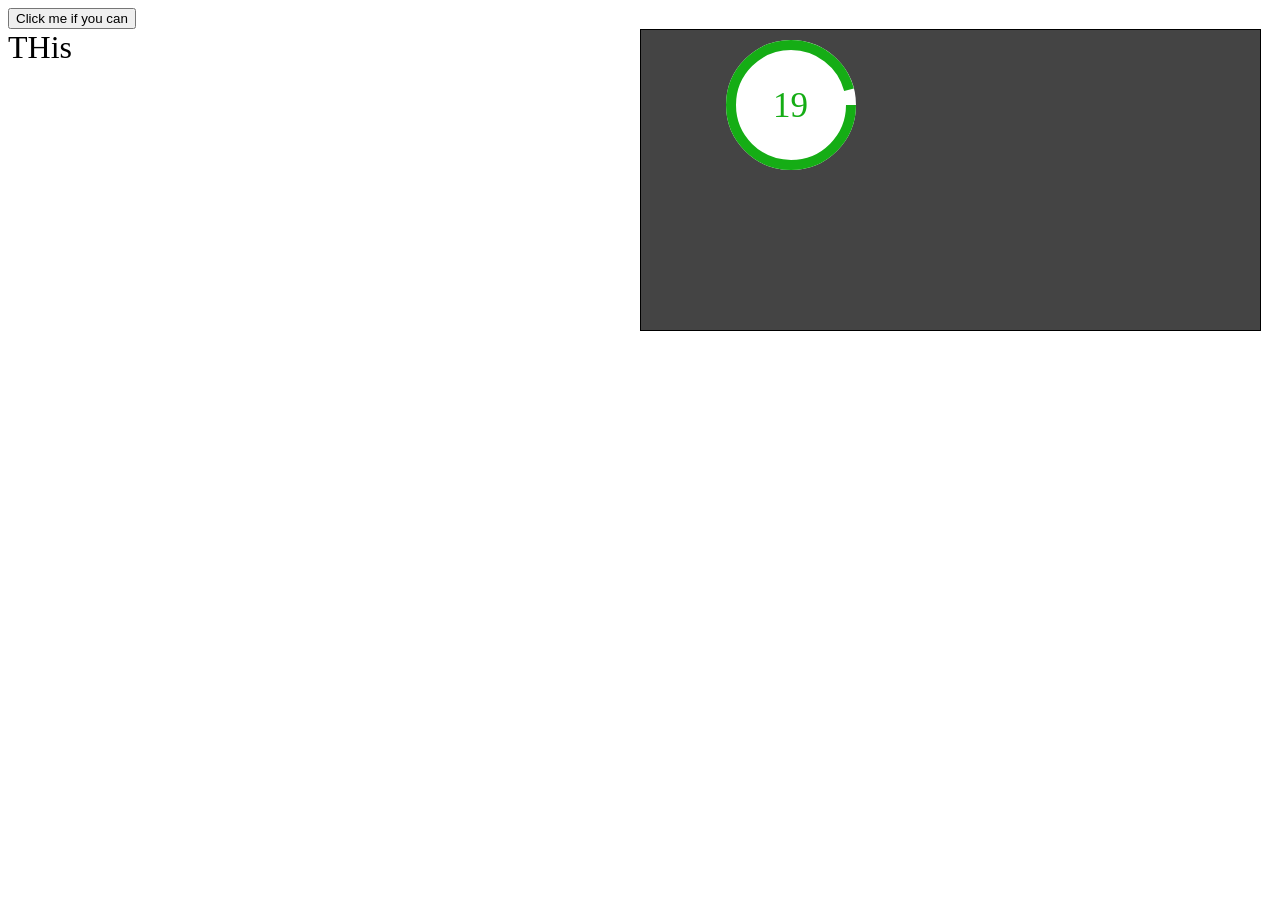
<file: timer/index.html>
<!DOCTYPE html>
<html lang="">

<head>
    <meta charset="utf-8">
    <meta name="viewport" content="width=device-width, initial-scale=1.0">
    <script src="jquery-2.2.3.min.js"></script>
    <script src="main.js"></script>
    <link rel="stylesheet" href="index.css">
    <link rel="stylesheet" href="clock.css">
    <title></title>
</head>

<body>

    <button class="enabled">
        Click me if you can
    </button>

    <div class=parent>
        <div class="changeContent">
            THis
        </div>
        <div class="timerBox">
<!--
            <div class="clockFrame">
                <div class="clock">
                    <div class="middlePoint"></div>
                    <div class="secondHand"> </div>
                </div>
            </div>
-->
            
            <div class="circle">
                <svg>
                    <g>
                        <circle cx="50%" cy="50%" r="60" id="ghostCircle">
                        </circle>
                        <circle cx="50%" cy="50%" r="60" id="mainCircle">
                        </circle>
                        <text x="44%" y="58%" font-family="Verdana" font-size="35px" fill="black" >
<!--
                            <tspan id="minute">01</tspan>
                            <tspan>:</tspan>
-->
                            <tspan id="seconds"></tspan>
                        </text>            
                    </g>             
                </svg>
                
            </div>
        </div>
    </div>
</body>

</html>
</file>
<file: timer/index.css>
.parent{
    position: relative;
    font-size: 2em; 
}

.changeContent{
    width:50%;
    position: relative;
    float: left;
}
.timerBox{
    width: 49%;
    height: 300px;
    display: border-box;
    background: #444;
    border: 1px solid black;
    position: relative;
    float: left;
}

#seconds{
    fill:#15ad15;
}

.circle {
  position: relative;
  width: 200px;
  height: 200px;
}

#mainCircle{
    fill: #fff;
    stroke:#15ad15;
    stroke-width:10;
    stroke-dashoffset:0;
    stroke-dasharray:380;
    transition: all 1s ease;
}
#ghostCircle{
    fill: #fff;
    stroke:#fff;
    stroke-width:10;
}
</file>
<file: timer/clock.css>
.clockFrame {
    position: relative;
    margin: auto;
    width: 200px;
    height: 200px
}

.clock {
    width: 100%;
    height: 100%;
    border:10px solid red;
    position: relative;
    border-radius: 100%;
    background: black;
    box-shadow: inset 0px 0px 30px #777, 0px 2px 18px rgba(0, 0, 0, 0.5), 0px 20px 40px #bbb;
    background: radial-gradient(#3b3b3b, #000);
}

.middlePoint {
    width: 5%;
    height: 5%;
    border-radius: 100%;
    background: #bcd;
    margin: auto;
    position: absolute;
    top: 0;
    bottom: 0;
    left: 0;
    right: 0;
}

.secondHand {
    position: absolute;
    height: 50%;
    width: 2px;
    /*margin: auto;*/
    background: #bcd;
    left: 49.5%;
    -webkit-transform-origin: 49.5% 100%;
    -moz-transform-origin: 49.5% 100%;
    -o-transform-origin: 49.5% 100%;
    -ms-transform-origin: 49.5% 100%;
    transform-origin: 49.5% 100%;
    -webkit-transform: rotate();
}
</file>
